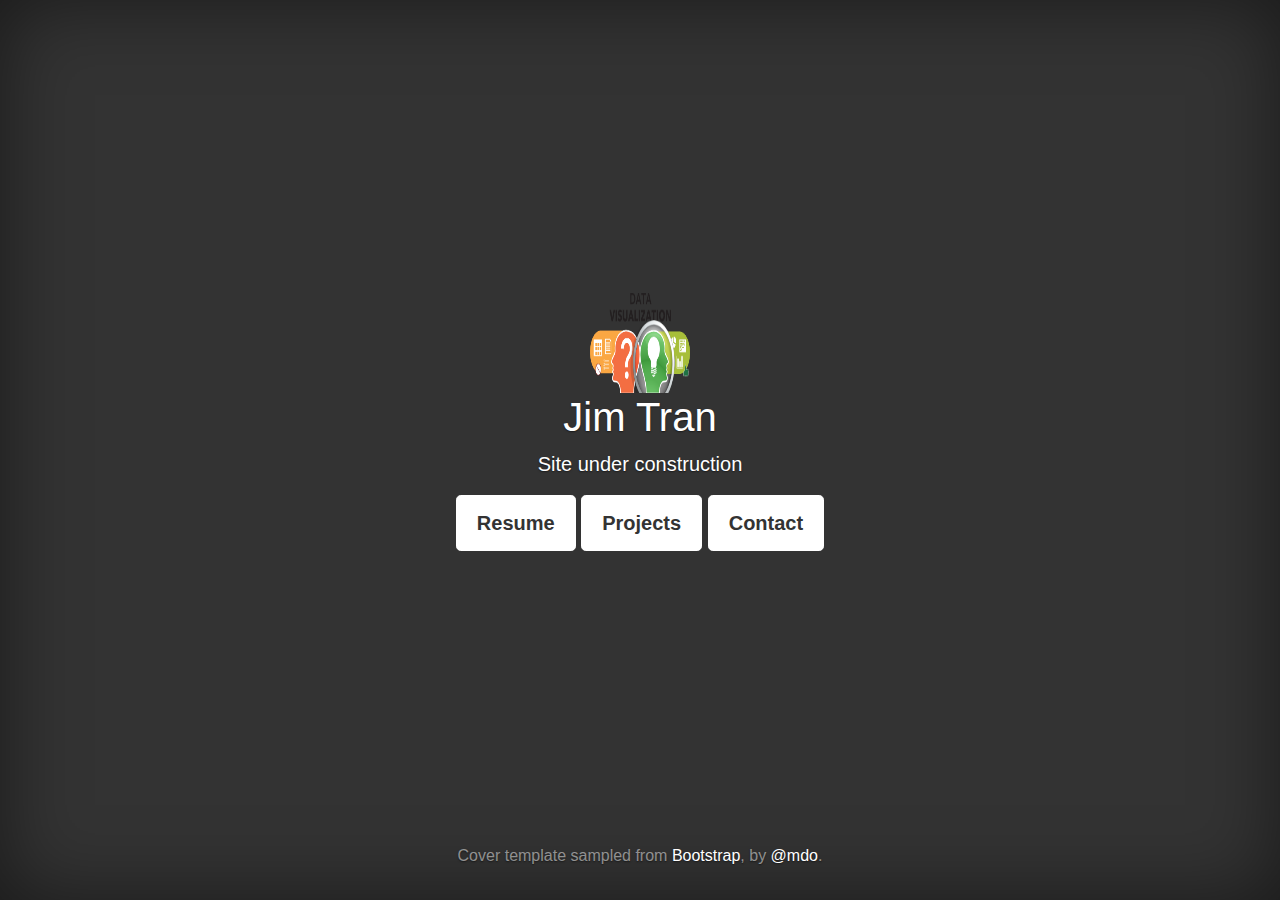
<file: index.html>
<!doctype html>
<html lang="en">
  <head>
    <meta charset="utf-8">
    <meta name="viewport" content="width=device-width, initial-scale=1, shrink-to-fit=no">
    <meta name="description" content="">
    <meta name="author" content="Mark Otto, Jacob Thornton, and Bootstrap contributors">
    <meta name="generator" content="Jekyll v3.8.6">
    <title>Jim Tran</title>

    <link rel="canonical" href="https://getbootstrap.com/docs/4.4/examples/cover/">

    <!-- Bootstrap core CSS -->
<link href="css/bootstrap.css" rel="stylesheet">
<link href="css/bootstrap.min.css" rel="stylesheet">
    <!-- Favicons -->
<link rel="apple-touch-icon" href="/docs/4.4/assets/img/favicons/apple-touch-icon.png" sizes="180x180">
<link rel="icon" href="/docs/4.4/assets/img/favicons/favicon-32x32.png" sizes="32x32" type="image/png">
<link rel="icon" href="/docs/4.4/assets/img/favicons/favicon-16x16.png" sizes="16x16" type="image/png">
<link rel="manifest" href="/docs/4.4/assets/img/favicons/manifest.json">
<link rel="mask-icon" href="/docs/4.4/assets/img/favicons/safari-pinned-tab.svg" color="#563d7c">
<link rel="icon" href="/docs/4.4/assets/img/favicons/favicon.ico">
<meta name="msapplication-config" content="/docs/4.4/assets/img/favicons/browserconfig.xml">
<meta name="theme-color" content="#563d7c">


    <style>
      .bd-placeholder-img {
        font-size: 1.125rem;
        text-anchor: middle;
        -webkit-user-select: none;
        -moz-user-select: none;
        -ms-user-select: none;
        user-select: none;
      }

      @media (min-width: 768px) {
        .bd-placeholder-img-lg {
          font-size: 3.5rem;
        }
      }
    </style>
    <!-- Custom styles for this template -->
    <link href="css/cover.css" rel="stylesheet">
  </head>
  <body class="text-center">
    <div class="cover-container d-flex w-100 h-100 p-3 mx-auto flex-column">
  <header class="masthead mb-auto">
    <!-- <div class="inner">
      <h3 class="masthead-brand">pic</h3>
      <img src="assets/test.JPG" height=100px width=100px>
      <nav class="nav nav-masthead justify-content-right">
        <a class="nav-link active" href="#">Home</a>
        <a class="nav-link" href="#">Resume</a>
        <a class="nav-link" href="#">Projects</a>
        <a class="nav-link" href="#">Contact</a>
      </nav>
    </div> -->
  </header>

  <main role="main" class="inner cover">
    <img src="assets/placeholder.png" height=100px width=100px>
    <h1 class="cover-heading">Jim Tran</h1>
    <p class="lead">Site under construction</p>
    <p class="lead">
      <a href="#" class="btn btn-lg btn-secondary">Resume</a>
      <a href="#" class="btn btn-lg btn-secondary">Projects</a>
      <a href="#" class="btn btn-lg btn-secondary">Contact</a>
    </p>
  </main>

  <footer class="mastfoot mt-auto">
    <div class="inner">
      <p>Cover template sampled from <a href="https://getbootstrap.com/">Bootstrap</a>, by <a href="https://twitter.com/mdo">@mdo</a>.</p>
    </div>
  </footer>
</div>
</body>
</html>
</file>
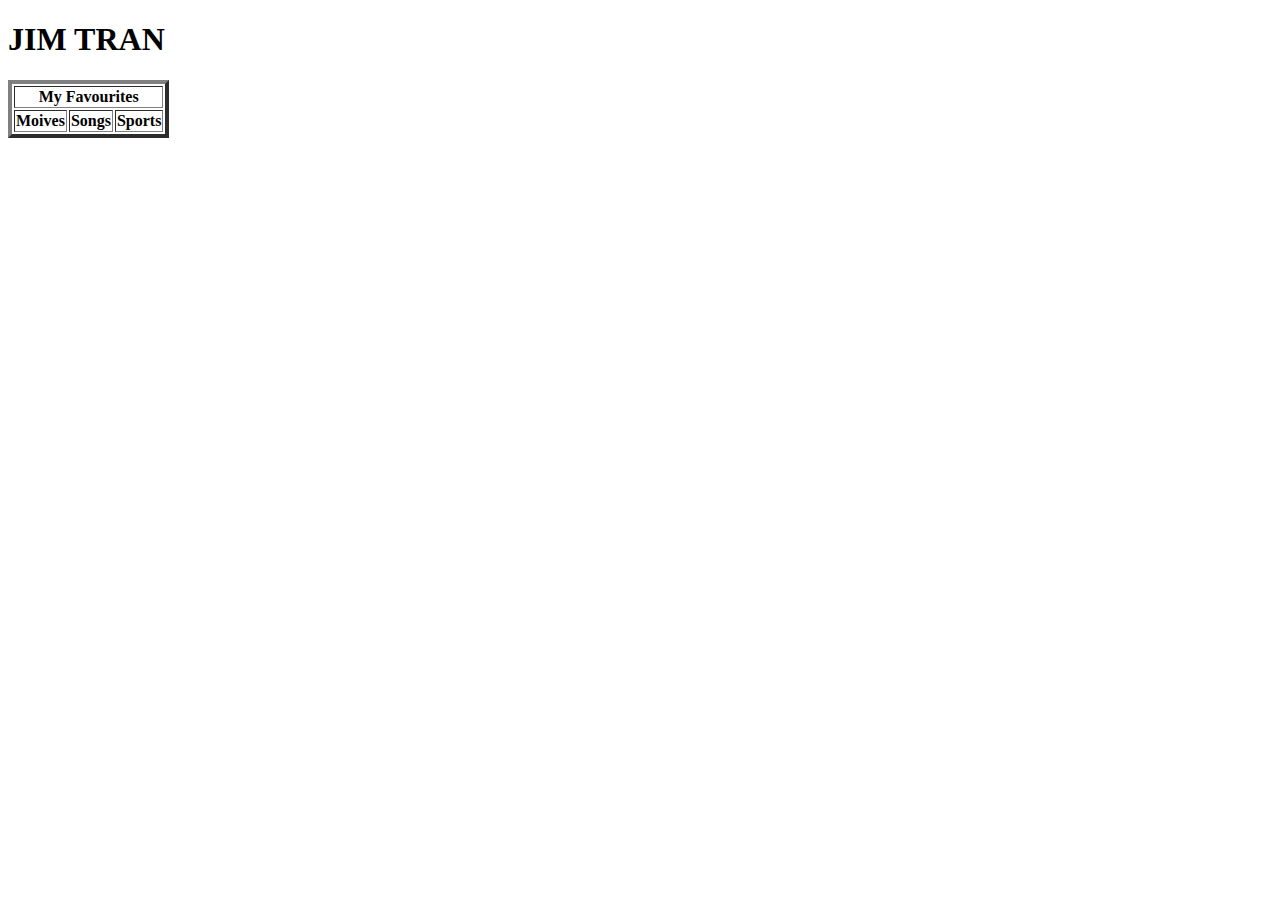
<file: index2.html>
<!DOCTYPE html>

<html lang="en-us">

<head>
  <meta charset="UTF-8">
  <title>Activity 1: Basic HTML Bio</title>
</head>
<body>
  <h1> <strong>JIM TRAN</strong></h1>
<!--   <br>
  <img width="500" src="#" alt="my pic">
  <br>
  <section>
  <h2><strong> Brand Statement </strong></h2>
  <p>
      My brand statement goes here
      <br>
      <h3>My Links</h3>
  <ul>
    <li><a href="#" target="_blank">github</a></li>
    <li><a href="#" target="_blank">linkedIn</a></li>
    <li><a href="#" target="_blank">email</a></li>
  </ul>
    </p>
  </section> -->
</body>

<table border="4">
  <thead>
      <tr>
          <th colspan="4"> My Favourites </th>
      </tr>
  
      <tr>
          <th> Moives </th>
          <th> Songs </th>
          <th> Sports </th>
      </tr>
  </thead>

</html>
</file>
<file: css/cover.css>
/*
 * Globals
 */

/* Links */
a,
a:focus,
a:hover {
  color: #fff;
}

/* Custom default button */
.btn-secondary,
.btn-secondary:hover,
.btn-secondary:focus {
  color: #333;
  text-shadow: none; /* Prevent inheritance from `body` */
  background-color: #fff;
  border: .05rem solid #fff;
}


/*
 * Base structure
 */

html,
body {
  height: 100%;
  background-color: #333;
}

body {
  display: -ms-flexbox;
  display: flex;
  color: #fff;
  text-shadow: 0 .05rem .1rem rgba(0, 0, 0, .5);
  box-shadow: inset 0 0 5rem rgba(0, 0, 0, .5);
}

.cover-container {
  max-width: 42em;
}


/*
 * Header
 */
.masthead {
  margin-bottom: 2rem;
  align-content: center;
}

.masthead-brand {
  margin-bottom: 0;
}

.nav-masthead .nav-link {
  padding: .25rem 0;
  font-weight: 700;
  color: rgba(255, 255, 255, .5);
  background-color: transparent;
  border-bottom: .25rem solid transparent;
}

.nav-masthead .nav-link:hover,
.nav-masthead .nav-link:focus {
  border-bottom-color: rgba(255, 255, 255, .25);
}

.nav-masthead .nav-link + .nav-link {
  margin-left: 1rem;
}

.nav-masthead .active {
  color: #fff;
  border-bottom-color: #fff;
}

@media (min-width: 48em) {
  .masthead-brand {
    float: left;
  }
  .nav-masthead {
    float: right;
  }
}


/*
 * Cover
 */
.cover {
  padding: 0 1.5rem;
}
.cover .btn-lg {
  padding: .75rem 1.25rem;
  font-weight: 700;
}


/*
 * Footer
 */
.mastfoot {
  color: rgba(255, 255, 255, .5);
}
</file>
